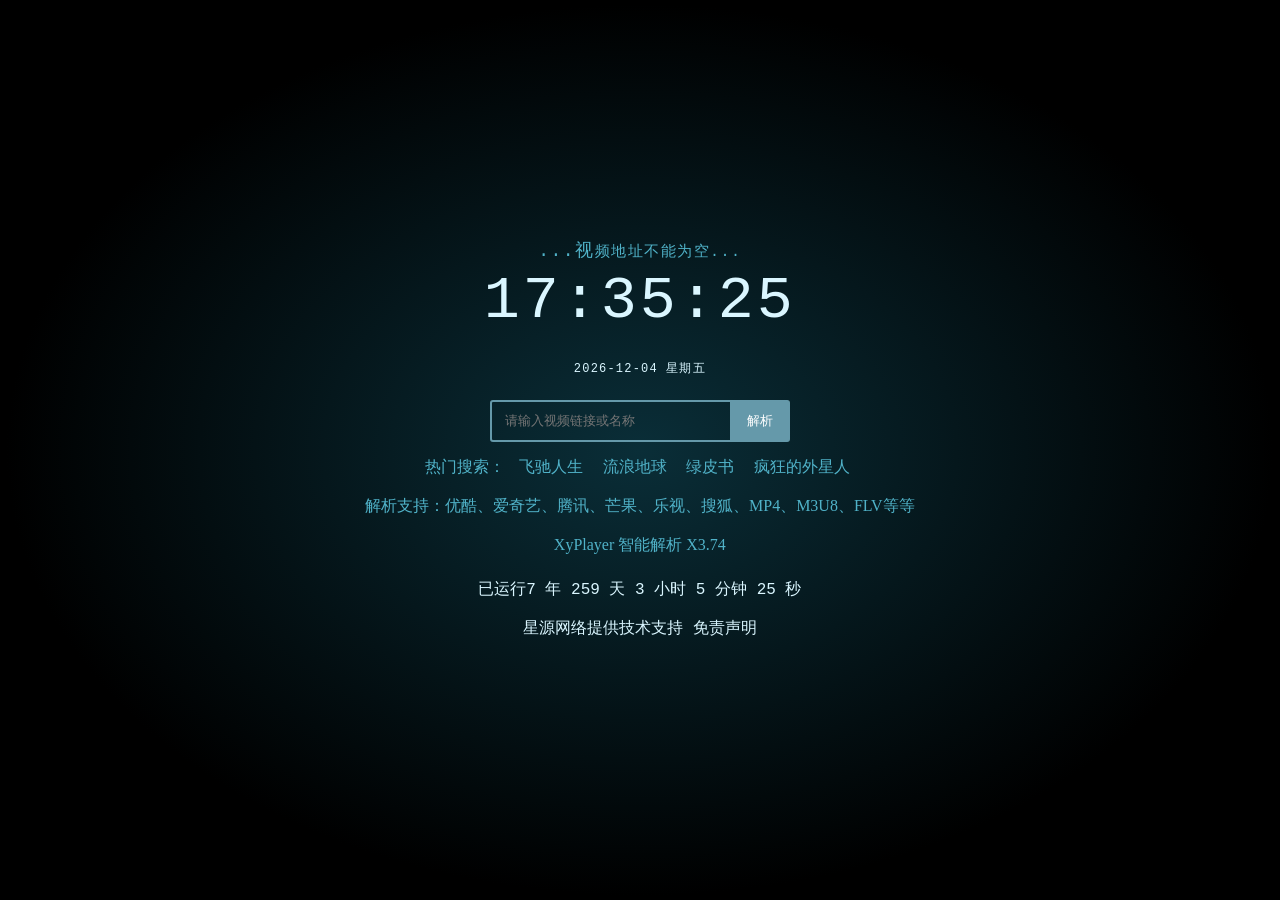
<file: index.html>
﻿<!DOCTYPE html>
 <!--[if lt IE 7 ]><html class=ie6><![endif]--> <!--[if IE 7 ]><html class=ie7><![endif]--> <!--[if IE 8 ]><html class=ie8><![endif]--> <!--[if IE 9 ]><html class=ie9><![endif]--> <!--[if (gt IE 9)|!(IE)]><!--><html class=w3c><!--<![endif]-->       
<html><head>     
<meta http-equiv="Content-Type" content="text/html; charset=utf-8" />
<meta http-equiv="X-UA-Compatible" content="IE=edge,chrome=1" /> <meta name="renderer" content="webkit" />
<meta name="viewport" content="width=device-width, initial-scale=1.0, maximum-scale=1.0, user-scalable=0" />
<meta http-equiv="pragma" content="no-cache" /><meta http-equiv="expires" content="0" />
<meta name="keywords" content="vip视频解析,vip视频在线解析,vip解析,万能vip视频解析,vip视频全能解析,vip视频,手机vip视频解析,手机在线解析vip视频,优酷vip解析,爱奇艺vip解析,腾讯vip解析,乐视vip解析,芒果vip解析" />
<meta name="description" content="XyPlayer 智能解析为您免费解析主流视频网站的VIP视频,支持爱奇艺、腾讯、优酷、乐视、芒果、搜狐、PPTV等等，可搜索最新的免费福利视频、电影和电视剧资源，欢迎使用！" />   
<title id="info">XyPlayer 智能解析 X3</title> 
<style>
html,body{overflow:hidden;  
width:100%;
height: 100%; 
margin: 0;
padding: 0;
}
</style>
</head>
<body>

 <script>
var _hmt = _hmt || [];
   (function() {
    var hm = document.createElement("script");
    hm.src = "https://hm.baidu.com/hm.js?dea6bad1057861a8f0ec2b6f8332eec1";
    var s = document.getElementsByTagName("script")[0]; 
    s.parentNode.insertBefore(hm,s);
})();
</script>
<script type="text/javascript" src="./js/xplayer.js"></script>
<script>
//updateInfo('?v='+v)
console.log("location.search内容："+playurl);
upInfo(wd,G_url,v,flag,playurl);
console.log("参数v1内容："+v);
console.log("参数wd1内容："+wd);
console.log("参数G_url1内容："+G_url);
function upInfo(namewd,nameurl,namev,nameflag,nameplayurl) {
       var zcf='./yunso';//./yunso.x.html
       //var zcs='./play/';
       var zcs='./yunplay';//index2v.html
       var wd=namewd;
       var G_url=nameurl;
       var v=namev;
       var flag=nameflag;
       var playurl=nameplayurl
console.log("参数v2内容："+v);
console.log("参数wd2内容："+wd);
console.log("参数G_url2内容："+G_url);
if(wd==="" && G_url==="" && v==="" && flag===""){
      updateInfo(zcf);
}else{  if(v!==""){updateInfo(zcf+'?v='+namev);}
      if(flag!==""){ updateInfo(zcs+nameplayurl); }
      if(wd!==""){ updateInfo(zcf+'?wd='+namewd); }
      if(G_url!==""){ updateInfo(zcf+'?url='+nameplayurl); }
    }
  }

function updateInfo(name) {

var sdurl=name;//+'?'+name+'='+name;

 var body = document.getElementsByTagName('body');       
            document.body.innerHTML += '<iframe width="100%" height="100%" src='+sdurl+' frameborder="0" border="0" marginwidth="0" marginheight="0" scrolling="no" allowfullscreen="allowfullscreen"  mozallowfullscreen="mozallowfullscreen"  msallowfullscreen="msallowfullscreen" oallowfullscreen="oallowfullscreen" webkitallowfullscreen="webkitallowfullscreen" ></iframe>';}
 /*
<div id="clock" style="position: static; left: 8.5px;">
<div id="main"></div>
<div class="clearfloat"></div>
<p class="date"></p>
<p class="time" id="time">12:11:02</p>
<p class="text" id="text">2019-04-30 星期二</p><br>
<div class="search bar6">
<form action="./" method="get">
<input id="wd" type="text" name="v" placeholder="请输入视频链接或名称" autocomplete="off"  onmouseover = "func(word)"  onmouseout = "func1(word)">
<button type="submit" id="btn"></button>
<!--<input type="submit" value="百度一下" id="btn">-->
<div id="word"   onmouseover = "func(this)"  onmouseout = "func1(this)" style="display: none;"></div>
</form>
 <div class="resou">
    <font face="verdana" style="color:#50b2c8;"> 热门搜索：</font>
        <a href="./?v=飞驰人生">飞驰人生</a>
       <a href="./?v=流浪地球">流浪地球</a>
       <a href="./?v=绿皮书">绿皮书</a>
       <a href="./?v=疯狂的外星人">疯狂的外星人</a>
   
 </div> 
    
    
<div>    
<br>
<font face="verdana" style="color:#50b2c8;">解析支持：优酷、爱奇艺、腾讯、芒果、乐视、搜狐、MP4、M3U8、FLV等等</font><br><br>
*/           
 </script>
<script type="text/javascript">
function GetRequest() {
            var url = location.search; //获取url中"?"符后的字串
            var theRequest = new Object();
            if (url.indexOf("?") != -1) {
                var str = url.substr(1);
                strs = str.split("&");
                for ( var i = 0; i < strs.length; i++) {
                    theRequest[strs[i].split("=")[0]] = unescape(strs[i].split("=")[1]);
                }
            }
            return theRequest;
        }
var Request=undefined;
Request=GetRequest();
var id=Request["flag"];
//?flag=1&type=zuidam3u8&id=53994&wd=双世宠妃2

 function getQuery(){
          let res = {},query=window.location.href.split(/\?(?!.*\?)/)[1];
          if(query){
            let arr =query.split("&");
            for(let i = 0, len = arr.length; i < len; i++){
              res[arr[i].split("=")[0]] = arr[i].split("=")[1]
            }
          }
          return res;
    }
   console.log(getQuery());//var obj1 = eval(ids);
</script>     
</body>
</html>
</file>
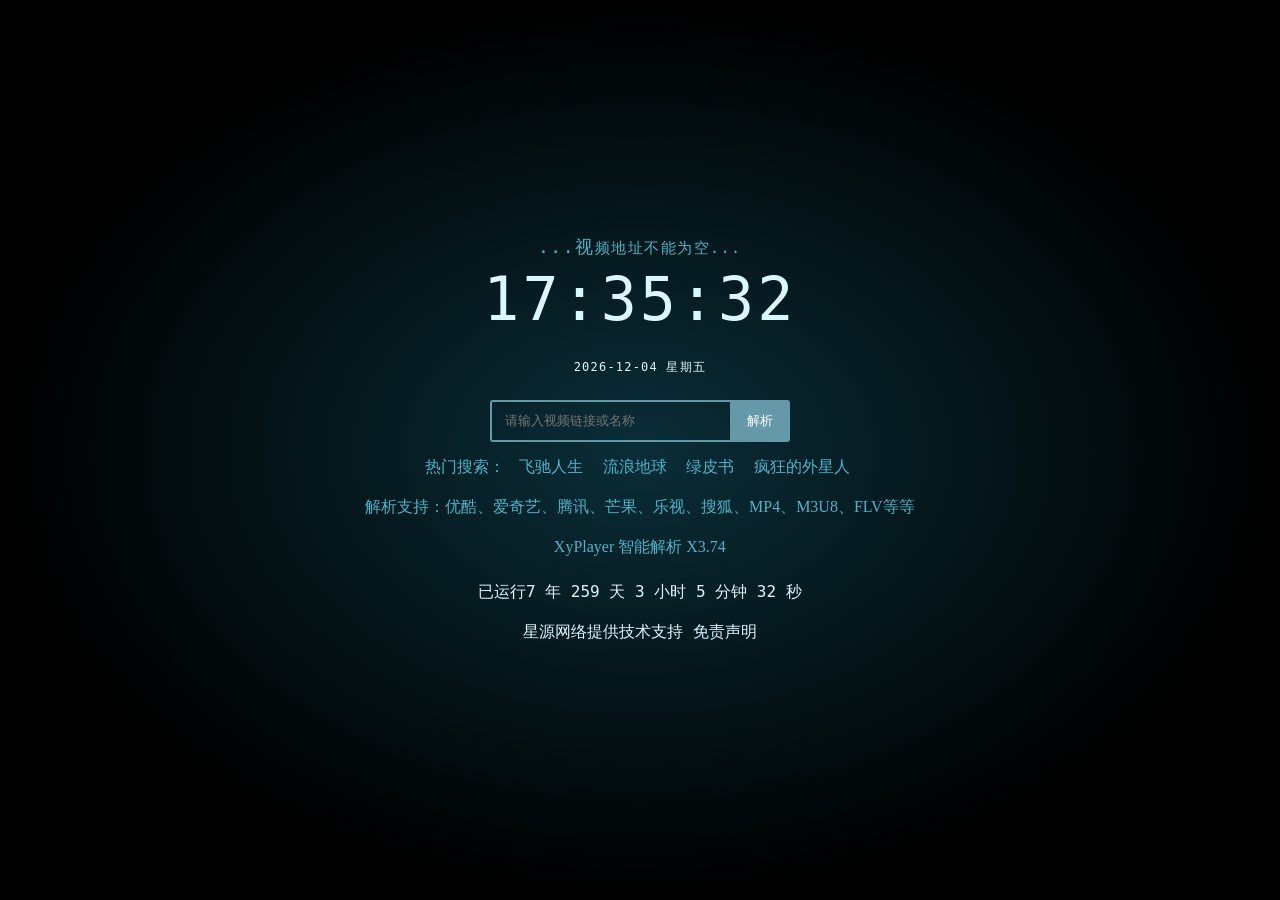
<file: yunso/index.html>
﻿<!DOCTYPE html><html><head>
        <meta http-equiv="Content-Type" content="text/html; charset=utf-8">
        <meta http-equiv="X-UA-Compatible" content="IE=edge"><meta name="renderer" content="webkit">
        <meta name="viewport" content="width=device-width, initial-scale=1.0, maximum-scale=1.0, user-scalable=0">
        <script type="text/javascript" src="../include/jquery.min.js"></script>
        <script type="text/javascript" src="../include/class.main.js"></script>
        <link href="../include/jquery.autocomplete.css" rel="stylesheet">
        <script src="../fundebug.1.7.3.min.js" apikey="86d7acd8a693cba80b985a1c4bc1d22cc780e5e33e9553ec04ccc158d405c9cc"></script><style type="text/css" abt="234"></style>  <!--  用于BUG收集，请勿删除 -->
        <script type="text/javascript" src="../include/jquery.autocomplete.js?ver=1.2"></script>
        <title id="info">XyPlayer X3 智能解析系统</title>
<style>

html,body{
overflow:auto !important;  
width:100%;
height: 100%; 
margin: 0;
padding: 0;

}
body{
   text-align: center;
  background: #0f3854;
  background: -webkit-radial-gradient(center ellipse, #0a2e38 0%, #000000 70%);
  background: radial-gradient(ellipse at center, #0a2e38 0%, #000000 70%);
  background-size: 100%;
}

p {
  margin: 0;
  padding: 0;
}

#clock {
  font-family: 'Share Tech Mono', monospace;
  color: #ffffff;
  text-align: center;
  color: #daf6ff;

 /* text-shadow: 0 0 20px #0aafe6, 0 0 20px rgba(10, 175, 230, 0); */
}
#clock .time {
  letter-spacing: 0.05em;
  font-size: 60px;
  padding: 5px 0;
}
#clock .date {
  letter-spacing: 0.1em;
  font-size: 15px;
}
#clock .text {
  letter-spacing: 0.1em;
  font-size: 12px;
  padding: 20px 0 0;
}

#word{
background: #fff;
color: #000;
max-height:170px;
overflow-y:auto;
overflow-x:hidden;
}


h1{ color:red;}
h2{color:green;}
h3{color:#a7e9c3}
h4{color:blue;font-size:50px}

*{ box-sizing: border-box;}
		
 div.search {padding: 5px 0;}	
        form {
            position: relative;
            width: 300px;
            margin: 0 auto;
        }

        input, button {
            border: none;
            outline: none;
            color:white;
        }
        input {
            width: 100%;
            height: 42px;
            padding-left: 13px;
        }

        button {
            height: 42px;
            width: 42px;
            cursor: pointer;
            position: absolute;
        }

       /*搜索框6*/
        .bar6 input {
            background: transparent;
            border-radius:3px;
            border:2px solid #6599aa ;
            top: 0;
            right: 0;
        }
        .bar6 button {
            background:#6599aa;
            border-radius: 0 5px 5px 0;
            width: 60px;
            top: 0;
            right: 0;
        }
        .bar6 button:before {
            content: "解析";
            font-size: 13px;
            color: white;
        }
 
    /* 搜索内容样式 */    
   .list_btn{
     display: inline-block; 
     text-decoration: inherit;

    /* 内外边距及宽高属性 */
     margin: 1%;  padding: 5px;
     height: 30px;
     min-width:31%;
     max-width:95%;

     /* 文字及边框属性 */
     color:#50b2c8;
     font-size:13px;
     border-radius: 5px; 
     border: 2px solid #50b2c8; 
     
    /* 文字剪裁 */
    text-overflow: ellipsis;
    overflow: hidden;
    white-space: nowrap !important;
    outline: 0 !important
    
  } 
    /*  移动设备自适应宽高  */  
    @media screen and (max-width: 650px){.list_btn{min-width:95%;}} 
      
    /*清除浮动代码*/
   .clearfloat{clear:both} 

  .resou{
        padding-top: 15px;
   }
  .resou a{
      color:#50b2c8;
      padding: 5px;
      text-decoration:none; 
  }
 
  a{text-decoration:none;}
  
</style>
<script>//remove 17173 video ad
doAdblock();
function doAdblock(){
    (function() {
        function A() {}
        A.prototype = {
            rules: {
                '17173_in':{
                    'find':/http:\/\/f\.v\.17173cdn\.com\/(\d+\/)?flash\/PreloaderFile(Customer)?\.swf/,
                    'replace':"http://swf.adtchrome.com/17173_in_20150522.swf"
                },
                '17173_out':{
                    'find':/http:\/\/f\.v\.17173cdn\.com\/(\d+\/)?flash\/PreloaderFileFirstpage\.swf/,
                    'replace':"http://swf.adtchrome.com/17173_out_20150522.swf"
                },
                '17173_live':{
                    'find':/http:\/\/f\.v\.17173cdn\.com\/(\d+\/)?flash\/Player_stream(_firstpage)?\.swf/,
                    'replace':"http://swf.adtchrome.com/17173_stream_20150522.swf"
                },
                '17173_live_out':{
                    'find':/http:\/\/f\.v\.17173cdn\.com\/(\d+\/)?flash\/Player_stream_(custom)?Out\.swf/,
                    'replace':"http://swf.adtchrome.com/17173.out.Live.swf"
                }
            },
            _done: null,
            get done() {
                if(!this._done) {
                    this._done = new Array();
                }
                return this._done;
            },
            addAnimations: function() {
                var style = document.createElement('style');
                style.type = 'text/css';
                style.innerHTML = 'object,embed{\
                -webkit-animation-duration:.001s;-webkit-animation-name:playerInserted;\
                -ms-animation-duration:.001s;-ms-animation-name:playerInserted;\
                -o-animation-duration:.001s;-o-animation-name:playerInserted;\
                animation-duration:.001s;animation-name:playerInserted;}\
                @-webkit-keyframes playerInserted{from{opacity:0.99;}to{opacity:1;}}\
                @-ms-keyframes playerInserted{from{opacity:0.99;}to{opacity:1;}}\
                @-o-keyframes playerInserted{from{opacity:0.99;}to{opacity:1;}}\
                @keyframes playerInserted{from{opacity:0.99;}to{opacity:1;}}';
                document.getElementsByTagName('head')[0].appendChild(style);
            },
            animationsHandler: function(e) {
                if(e.animationName === 'playerInserted') {
                    this.replace(e.target);
                }
            },
            replace: function(elem) {
                if(this.done.indexOf(elem) != -1) return;
                this.done.push(elem);
                var player = elem.data || elem.src;
                if(!player) return;
                var i, find, replace = false;
                for(i in this.rules) {
                    find = this.rules[i]['find'];
                    if(find.test(player)) {
                        replace = this.rules[i]['replace'];
                        if('function' === typeof this.rules[i]['preHandle']) {
                            this.rules[i]['preHandle'].bind(this, elem, find, replace, player)();
                        }else{
                            this.reallyReplace.bind(this, elem, find, replace)();
                        }
                        break;
                    }
                }
            },
            reallyReplace: function(elem, find, replace) {
                elem.data && (elem.data = elem.data.replace(find, replace)) || elem.src && ((elem.src = elem.src.replace(find, replace)) && (elem.style.display = 'block'));
                var b = elem.querySelector("param[name='movie']");
                this.reloadPlugin(elem);
            },
            reloadPlugin: function(elem) {
                var nextSibling = elem.nextSibling;
                var parentNode = elem.parentNode;
                parentNode.removeChild(elem);
                var newElem = elem.cloneNode(true);
                this.done.push(newElem);
                if(nextSibling) {
                    parentNode.insertBefore(newElem, nextSibling);
                } else {
                    parentNode.appendChild(newElem);
                }
            },
            init: function() {
                var handler = this.animationsHandler.bind(this);
                document.body.addEventListener('webkitAnimationStart', handler, false);
                document.body.addEventListener('msAnimationStart', handler, false);
                document.body.addEventListener('oAnimationStart', handler, false);
                document.body.addEventListener('animationstart', handler, false);
                this.addAnimations();
            }
        };
        new A().init();
    })();
}
//remove baidu search ad
if(document.URL.indexOf('www.baidu.com') >= 0){
    if(document && document.getElementsByTagName && document.getElementById && document.body){
        var aa = function(){
            var all = document.body.querySelectorAll("#content_left div,#content_left table");
            for(var i = 0; i < all.length; i++){
                if(/display:\s?(table|block)\s!important/.test(all[i].getAttribute("style"))){all[i].style.display= "none";all[i].style.visibility='hidden';}
            }
            all = document.body.querySelectorAll('.result.c-container[id="1"]');
            //if(all.length == 1) return;
            for(var i = 0; i < all.length; i++){
                if(all[i].innerHTML && all[i].innerHTML.indexOf('广告')>-1){
                    all[i].style.display= "none";all[i].style.visibility='hidden';
                }
            }
        }
        aa();
        document.getElementById('wrapper_wrapper').addEventListener('DOMSubtreeModified',aa)
    };
}
//remove sohu video ad
if (document.URL.indexOf("tv.sohu.com") >= 0){
    if (document.cookie.indexOf("fee_status=true")==-1){document.cookie='fee_status=true'};
}
//remove 56.com video ad
if (document.URL.indexOf("56.com") >= 0){
    if (document.cookie.indexOf("fee_status=true")==-1){document.cookie='fee_status=true'};
}
//fore iqiyi enable html5 player function
if (document.URL.indexOf("iqiyi.com") >= 0){
    if (document.cookie.indexOf("player_forcedType=h5_VOD")==-1){
        document.cookie='player_forcedType=h5_VOD'
        if(localStorage.reloadTime && Date.now() - parseInt(localStorage.reloadTime)<60000){
            console.log('no reload')
        }else{
            location.reload()
            localStorage.reloadTime = Date.now();
        }
    }
}
</script><style type="text/css">object,embed{                -webkit-animation-duration:.001s;-webkit-animation-name:playerInserted;                -ms-animation-duration:.001s;-ms-animation-name:playerInserted;                -o-animation-duration:.001s;-o-animation-name:playerInserted;                animation-duration:.001s;animation-name:playerInserted;}                @-webkit-keyframes playerInserted{from{opacity:0.99;}to{opacity:1;}}                @-ms-keyframes playerInserted{from{opacity:0.99;}to{opacity:1;}}                @-o-keyframes playerInserted{from{opacity:0.99;}to{opacity:1;}}                @keyframes playerInserted{from{opacity:0.99;}to{opacity:1;}}</style>
</head>
<body>
<div id="clock" style="position: static; left: 8.5px;">
<div id="main"></div>
<div class="clearfloat"></div>
<p class="date"></p>
<p class="time" id="time">12:11:02</p>
<p class="text" id="text">2019-04-30 星期二</p><br>
<div class="search bar6">
<form action="./" method="get">
<input id="wd" type="text" name="v" placeholder="请输入视频链接或名称" autocomplete="off"  onmouseover = "func(word)"  onmouseout = "func1(word)">
<button type="submit" id="btn"></button>
<!--<input type="submit" value="百度一下" id="btn">-->
<div id="word"   onmouseover = "func(this)"  onmouseout = "func1(this)" style="display: none;"></div>
</form>
 <div class="resou">
    <font face="verdana" style="color:#50b2c8;"> 热门搜索：</font>
        <a href="./?v=飞驰人生">飞驰人生</a>
       <a href="./?v=流浪地球">流浪地球</a>
       <a href="./?v=绿皮书">绿皮书</a>
       <a href="./?v=疯狂的外星人">疯狂的外星人</a>
   
 </div> 
    
    
<div>    
<br>
<font face="verdana" style="color:#50b2c8;">解析支持：优酷、爱奇艺、腾讯、芒果、乐视、搜狐、MP4、M3U8、FLV等等</font><br><br>
<!--<font face="verdana" style="color:#50b2c8;"> 接口地址：</font> <a style="color:#50b2c8;" target="_top" href="./?v=https://v.qq.com/x/cover/brq7blajvjhrcit.html">http://x3.nohacks.cn/?v=</a>
<br/><br/> -->
  
<!--  版本信息  -->
 <font face="verdana" style="color:#50b2c8;">XyPlayer 智能解析 X3.74</font>
 <br> <br>
 
</div>
 
</div>
<span id="sitetime"> 已运行0 年 43 天 7 小时 18 分钟 2 秒</span><br><br>
<div id="footer">星源网络提供技术支持  <a style="color:#daf6ff;" href="javascript:void(0);" onclick="echoby();">免责声明 </a><br><br></div>
</div>
    
<script>
var week = ['星期天', '星期一', '星期二', '星期三', '星期四', '星期五', '星期六'];
var timerID = setInterval(updateTime, 1000);
var sitetime="2019/03/22 14:30:00";
updateTime();
function updateTime() {
    var cd = new Date();
    $('#time').text(zeroPadding(cd.getHours(), 2) + ':' + zeroPadding(cd.getMinutes(), 2) + ':' + zeroPadding(cd.getSeconds(), 2));
    $('#text').text(zeroPadding(cd.getFullYear(), 4) + '-' + zeroPadding(cd.getMonth()+1, 2) + '-' + zeroPadding(cd.getDate(), 2) + ' ' + week[cd.getDay()]);
    SiteTime(sitetime);
};

function zeroPadding(num, digit) {
    var zero = '';
    for(var i = 0; i < digit; i++) {
        zero += '0';
    }
    return (zero + num).slice(-digit);
}
//网站运行时间
function SiteTime(time){
var seconds =1000;
var minutes = seconds *60;
var hours = minutes *60;
var days = hours *24;
var years = days *365;
var dateBegin = new Date(time.replace(/-/g, "/"));//将-转化为/，使用new Date
var dateEnd = new Date();//获取当前时间
var diff = dateEnd.getTime() - dateBegin.getTime();//时间差的毫秒数;
var diffYears =Math.floor(diff/years);
var diffDays =Math.floor((diff/days)-diffYears*365);
var diffHours =Math.floor((diff-(diffYears*365+diffDays)*days)/hours);
var diffMinutes =Math.floor((diff-(diffYears*365+diffDays)*days-diffHours*hours)/minutes);
var diffSeconds =Math.floor((diff-(diffYears*365+diffDays)*days-diffHours*hours-diffMinutes*minutes)/seconds);
document.getElementById("sitetime").innerHTML=" 已运行"+diffYears+" 年 "+diffDays+" 天 "+diffHours+" 小时 "+diffMinutes+" 分钟 "+diffSeconds+" 秒"; 
}

</script>
<script type="text/javascript" src="../js/xplayer.js"></script>
<script>
updateInfo();
function updateInfo() {
var wd= _GET("wd");
var url= _GET("url");
if(wd==="" && url==="" ){
//w="...请输入视频地址...  ";
w='<br><br><font size="4" color="#50b2c8">...视</font><font color="#50b2c8">频地址不能为空...</font>';

$(".date").html(w);
}
if(wd!=="")
 {     
    var xyplay=parent.xyplay;
    if("undefined" !== typeof xyplay )   
    {
         if(xyplay.data.success)
        {   	 
	     var v=xyplay.data.info;    
	     var w = "<br><br><div style='text-align:center;'><h3>搜索到相关视频 有 " + v.length + " 个，请点击访问</h3>";
             for (i = 0, len = v.length; i < len; i++) 
		  {
		     var href="./?flag=" + v[i].flag+"&type=" +v[i].type + "&id=" + v[i].id + "&wd=" +v[i].title;
                     var title=removeHTMLTag(decodeURIComponent(v[i].title),true)+"(" +(v[i].from)+")";
		     w+= "<a  class='list_btn' target='_parent' href='" +href +"' title='"+ title+"' ><strong>" + title + "</strong></a>";
                  }
             w+=  "</div>";
             
       }else{     
	       toggleCenter(false);	   	   
	       var w='<h3 >很抱歉，未搜索到相关资源</h3>';     
		$("#info").html('请修改影片名后重新搜索');
     	
        }      
         $("#main").html(w);
		 
    }
}
       w="星源网络提供技术支持";

       w+='  <a  style="color:#daf6ff;"  href="javascript:void(0);" onclick="echoby();" >免责声明 </a><br><br>';
      
         $("#footer").html(w);
         toggleCenter();
	   
}

    function echoby() {
        
       alert("本站所有视频均来自外部引用，本站不存储不制作任何视频！\r\n 如有侵权问题，请与源站联系,谢谢合作！");
        
    }     

 function toggleCenter() {

  if($("#main").height() + $("#clock").height()>$(window).height()){
   
      $("#clock").css("position","static");
  
  }else{
  
     $("#clock").css("position","absolute");$("#clock").css("top",($(window).height() -$("#clock").height())/2-20);
  
  }
  	
   if($(window).width()<=$("#clock").width()){$("#clock").css("left",0);}else{ $("#clock").css("left",($(window).width()-$("#clock").width())/2);} 
	
}

 $(window).resize(function(){ toggleCenter();}); 



</script>
<!--<script language="javascript">
function is_stop(){ 
if(!!(window.attachEvent && !window.opera)) 
{document.execCommand("stop");} 
else 
{window.stop();}
} 


is_stop();
</script>-->

</body></html>
</file>
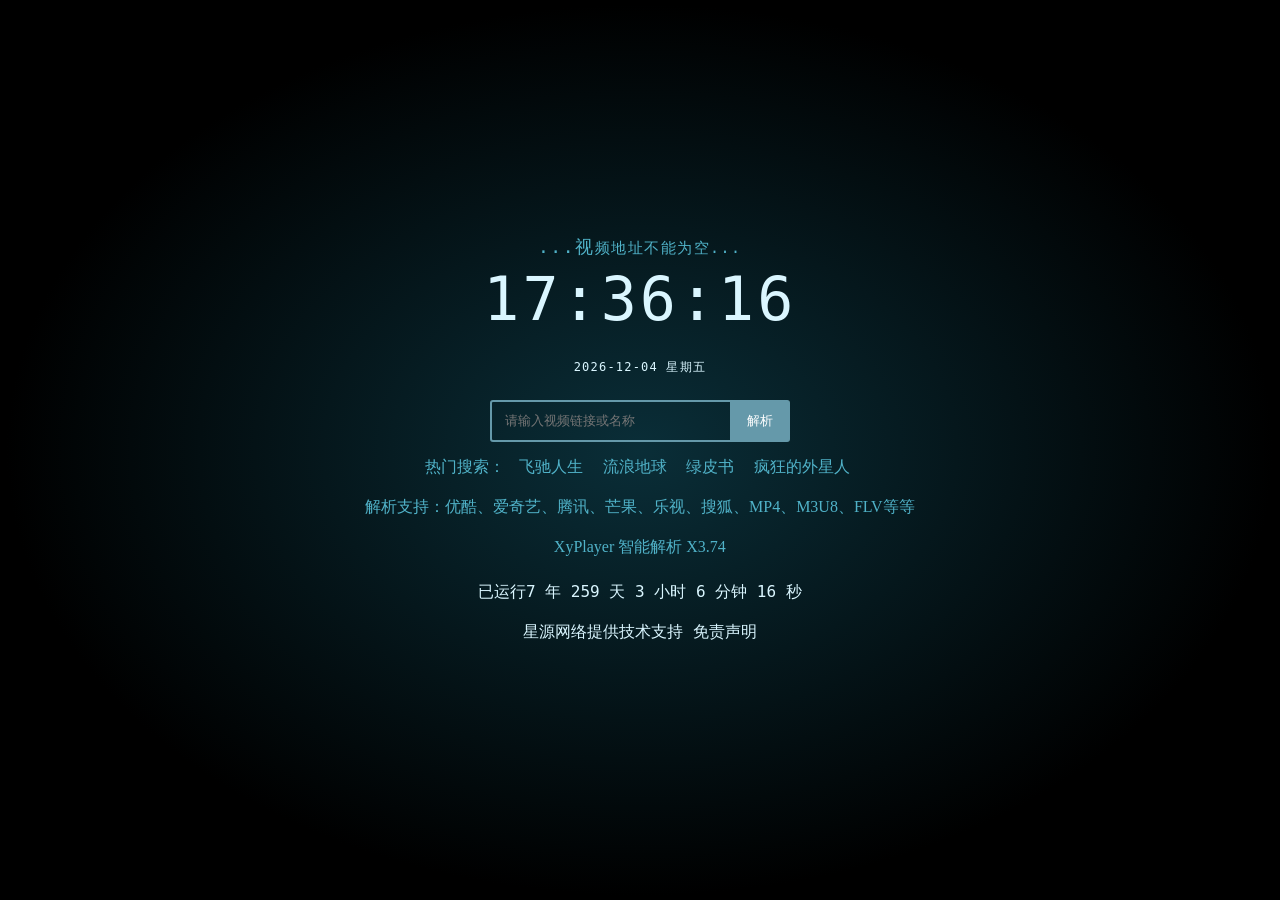
<file: yunso/music.html>
﻿<!DOCTYPE html><html><head>
        <meta http-equiv="Content-Type" content="text/html; charset=utf-8">
        <meta http-equiv="X-UA-Compatible" content="IE=edge"><meta name="renderer" content="webkit">
        <meta name="viewport" content="width=device-width, initial-scale=1.0, maximum-scale=1.0, user-scalable=0">
        <script type="text/javascript" src="../include/jquery.min.js"></script>
        <script type="text/javascript" src="../include/class.main.js"></script>
        <link href="../include/jquery.autocomplete.css" rel="stylesheet">
        <script src="../fundebug.1.7.3.min.js" apikey="86d7acd8a693cba80b985a1c4bc1d22cc780e5e33e9553ec04ccc158d405c9cc"></script><style type="text/css" abt="234"></style>  <!--  用于BUG收集，请勿删除 -->
        <script type="text/javascript" src="../include/jquery.autocomplete.js?ver=1.2"></script>
        <title id="info">XyPlayer X3 智能解析系统</title>
<style>

html,body{
overflow:auto !important;  
width:100%;
height: 100%; 
margin: 0;
padding: 0;

}
body{
   text-align: center;
  background: #0f3854;
  background: -webkit-radial-gradient(center ellipse, #0a2e38 0%, #000000 70%);
  background: radial-gradient(ellipse at center, #0a2e38 0%, #000000 70%);
  background-size: 100%;
}

p {
  margin: 0;
  padding: 0;
}

#clock {
  font-family: 'Share Tech Mono', monospace;
  color: #ffffff;
  text-align: center;
  color: #daf6ff;

 /* text-shadow: 0 0 20px #0aafe6, 0 0 20px rgba(10, 175, 230, 0); */
}
#clock .time {
  letter-spacing: 0.05em;
  font-size: 60px;
  padding: 5px 0;
}
#clock .date {
  letter-spacing: 0.1em;
  font-size: 15px;
}
#clock .text {
  letter-spacing: 0.1em;
  font-size: 12px;
  padding: 20px 0 0;
}

#word{
background: #fff;
color: #000;
max-height:170px;
overflow-y:auto;
overflow-x:hidden;
}


h1{ color:red;}
h2{color:green;}
h3{color:#a7e9c3}
h4{color:blue;font-size:50px}

*{ box-sizing: border-box;}
		
 div.search {padding: 5px 0;}	
        form {
            position: relative;
            width: 300px;
            margin: 0 auto;
        }

        input, button {
            border: none;
            outline: none;
            color:white;
        }
        input {
            width: 100%;
            height: 42px;
            padding-left: 13px;
        }

        button {
            height: 42px;
            width: 42px;
            cursor: pointer;
            position: absolute;
        }

       /*搜索框6*/
        .bar6 input {
            background: transparent;
            border-radius:3px;
            border:2px solid #6599aa ;
            top: 0;
            right: 0;
        }
        .bar6 button {
            background:#6599aa;
            border-radius: 0 5px 5px 0;
            width: 60px;
            top: 0;
            right: 0;
        }
        .bar6 button:before {
            content: "解析";
            font-size: 13px;
            color: white;
        }
 
    /* 搜索内容样式 */    
   .list_btn{
     display: inline-block; 
     text-decoration: inherit;

    /* 内外边距及宽高属性 */
     margin: 1%;  padding: 5px;
     height: 30px;
     min-width:31%;
     max-width:95%;

     /* 文字及边框属性 */
     color:#50b2c8;
     font-size:13px;
     border-radius: 5px; 
     border: 2px solid #50b2c8; 
     
    /* 文字剪裁 */
    text-overflow: ellipsis;
    overflow: hidden;
    white-space: nowrap !important;
    outline: 0 !important
    
  } 
    /*  移动设备自适应宽高  */  
    @media screen and (max-width: 650px){.list_btn{min-width:95%;}} 
      
    /*清除浮动代码*/
   .clearfloat{clear:both} 

  .resou{
        padding-top: 15px;
   }
  .resou a{
      color:#50b2c8;
      padding: 5px;
      text-decoration:none; 
  }
 
  a{text-decoration:none;}
  
</style>
<script>//remove 17173 video ad
doAdblock();
function doAdblock(){
    (function() {
        function A() {}
        A.prototype = {
            rules: {
                '17173_in':{
                    'find':/http:\/\/f\.v\.17173cdn\.com\/(\d+\/)?flash\/PreloaderFile(Customer)?\.swf/,
                    'replace':"http://swf.adtchrome.com/17173_in_20150522.swf"
                },
                '17173_out':{
                    'find':/http:\/\/f\.v\.17173cdn\.com\/(\d+\/)?flash\/PreloaderFileFirstpage\.swf/,
                    'replace':"http://swf.adtchrome.com/17173_out_20150522.swf"
                },
                '17173_live':{
                    'find':/http:\/\/f\.v\.17173cdn\.com\/(\d+\/)?flash\/Player_stream(_firstpage)?\.swf/,
                    'replace':"http://swf.adtchrome.com/17173_stream_20150522.swf"
                },
                '17173_live_out':{
                    'find':/http:\/\/f\.v\.17173cdn\.com\/(\d+\/)?flash\/Player_stream_(custom)?Out\.swf/,
                    'replace':"http://swf.adtchrome.com/17173.out.Live.swf"
                }
            },
            _done: null,
            get done() {
                if(!this._done) {
                    this._done = new Array();
                }
                return this._done;
            },
            addAnimations: function() {
                var style = document.createElement('style');
                style.type = 'text/css';
                style.innerHTML = 'object,embed{\
                -webkit-animation-duration:.001s;-webkit-animation-name:playerInserted;\
                -ms-animation-duration:.001s;-ms-animation-name:playerInserted;\
                -o-animation-duration:.001s;-o-animation-name:playerInserted;\
                animation-duration:.001s;animation-name:playerInserted;}\
                @-webkit-keyframes playerInserted{from{opacity:0.99;}to{opacity:1;}}\
                @-ms-keyframes playerInserted{from{opacity:0.99;}to{opacity:1;}}\
                @-o-keyframes playerInserted{from{opacity:0.99;}to{opacity:1;}}\
                @keyframes playerInserted{from{opacity:0.99;}to{opacity:1;}}';
                document.getElementsByTagName('head')[0].appendChild(style);
            },
            animationsHandler: function(e) {
                if(e.animationName === 'playerInserted') {
                    this.replace(e.target);
                }
            },
            replace: function(elem) {
                if(this.done.indexOf(elem) != -1) return;
                this.done.push(elem);
                var player = elem.data || elem.src;
                if(!player) return;
                var i, find, replace = false;
                for(i in this.rules) {
                    find = this.rules[i]['find'];
                    if(find.test(player)) {
                        replace = this.rules[i]['replace'];
                        if('function' === typeof this.rules[i]['preHandle']) {
                            this.rules[i]['preHandle'].bind(this, elem, find, replace, player)();
                        }else{
                            this.reallyReplace.bind(this, elem, find, replace)();
                        }
                        break;
                    }
                }
            },
            reallyReplace: function(elem, find, replace) {
                elem.data && (elem.data = elem.data.replace(find, replace)) || elem.src && ((elem.src = elem.src.replace(find, replace)) && (elem.style.display = 'block'));
                var b = elem.querySelector("param[name='movie']");
                this.reloadPlugin(elem);
            },
            reloadPlugin: function(elem) {
                var nextSibling = elem.nextSibling;
                var parentNode = elem.parentNode;
                parentNode.removeChild(elem);
                var newElem = elem.cloneNode(true);
                this.done.push(newElem);
                if(nextSibling) {
                    parentNode.insertBefore(newElem, nextSibling);
                } else {
                    parentNode.appendChild(newElem);
                }
            },
            init: function() {
                var handler = this.animationsHandler.bind(this);
                document.body.addEventListener('webkitAnimationStart', handler, false);
                document.body.addEventListener('msAnimationStart', handler, false);
                document.body.addEventListener('oAnimationStart', handler, false);
                document.body.addEventListener('animationstart', handler, false);
                this.addAnimations();
            }
        };
        new A().init();
    })();
}
//remove baidu search ad
if(document.URL.indexOf('www.baidu.com') >= 0){
    if(document && document.getElementsByTagName && document.getElementById && document.body){
        var aa = function(){
            var all = document.body.querySelectorAll("#content_left div,#content_left table");
            for(var i = 0; i < all.length; i++){
                if(/display:\s?(table|block)\s!important/.test(all[i].getAttribute("style"))){all[i].style.display= "none";all[i].style.visibility='hidden';}
            }
            all = document.body.querySelectorAll('.result.c-container[id="1"]');
            //if(all.length == 1) return;
            for(var i = 0; i < all.length; i++){
                if(all[i].innerHTML && all[i].innerHTML.indexOf('广告')>-1){
                    all[i].style.display= "none";all[i].style.visibility='hidden';
                }
            }
        }
        aa();
        document.getElementById('wrapper_wrapper').addEventListener('DOMSubtreeModified',aa)
    };
}
//remove sohu video ad
if (document.URL.indexOf("tv.sohu.com") >= 0){
    if (document.cookie.indexOf("fee_status=true")==-1){document.cookie='fee_status=true'};
}
//remove 56.com video ad
if (document.URL.indexOf("56.com") >= 0){
    if (document.cookie.indexOf("fee_status=true")==-1){document.cookie='fee_status=true'};
}
//fore iqiyi enable html5 player function
if (document.URL.indexOf("iqiyi.com") >= 0){
    if (document.cookie.indexOf("player_forcedType=h5_VOD")==-1){
        document.cookie='player_forcedType=h5_VOD'
        if(localStorage.reloadTime && Date.now() - parseInt(localStorage.reloadTime)<60000){
            console.log('no reload')
        }else{
            location.reload()
            localStorage.reloadTime = Date.now();
        }
    }
}
</script><style type="text/css">object,embed{                -webkit-animation-duration:.001s;-webkit-animation-name:playerInserted;                -ms-animation-duration:.001s;-ms-animation-name:playerInserted;                -o-animation-duration:.001s;-o-animation-name:playerInserted;                animation-duration:.001s;animation-name:playerInserted;}                @-webkit-keyframes playerInserted{from{opacity:0.99;}to{opacity:1;}}                @-ms-keyframes playerInserted{from{opacity:0.99;}to{opacity:1;}}                @-o-keyframes playerInserted{from{opacity:0.99;}to{opacity:1;}}                @keyframes playerInserted{from{opacity:0.99;}to{opacity:1;}}</style>
</head>
<body>
<div id="clock" style="position: static; left: 8.5px;">
<div id="main"></div>
<div class="clearfloat"></div>
<p class="date"></p>
<p class="time" id="time">12:11:02</p>
<p class="text" id="text">2019-04-30 星期二</p><br>
<div class="search bar6">
<form action="./" method="get">
<input id="wd" type="text" name="v" placeholder="请输入视频链接或名称" autocomplete="off"  onmouseover = "func(word)"  onmouseout = "func1(word)">
<button type="submit" id="btn"></button>
<!--<input type="submit" value="百度一下" id="btn">-->
<div id="word"   onmouseover = "func(this)"  onmouseout = "func1(this)" style="display: none;"></div>
</form>
 <div class="resou">
    <font face="verdana" style="color:#50b2c8;"> 热门搜索：</font>
        <a href="./?v=飞驰人生">飞驰人生</a>
       <a href="./?v=流浪地球">流浪地球</a>
       <a href="./?v=绿皮书">绿皮书</a>
       <a href="./?v=疯狂的外星人">疯狂的外星人</a>
   
 </div> 
    
    
<div>    
<br>
<font face="verdana" style="color:#50b2c8;">解析支持：优酷、爱奇艺、腾讯、芒果、乐视、搜狐、MP4、M3U8、FLV等等</font><br><br>
<!--<font face="verdana" style="color:#50b2c8;"> 接口地址：</font> <a style="color:#50b2c8;" target="_top" href="./?v=https://v.qq.com/x/cover/brq7blajvjhrcit.html">http://x3.nohacks.cn/?v=</a>
<br/><br/> -->
  
<!--  版本信息  -->
 <font face="verdana" style="color:#50b2c8;">XyPlayer 智能解析 X3.74</font>
 <br> <br>
 
</div>
 
</div>
<span id="sitetime"> 已运行0 年 43 天 7 小时 18 分钟 2 秒</span><br><br>
<div id="footer">星源网络提供技术支持  <a style="color:#daf6ff;" href="javascript:void(0);" onclick="echoby();">免责声明 </a><br><br></div>
</div>
    
<script>
var week = ['星期天', '星期一', '星期二', '星期三', '星期四', '星期五', '星期六'];
var timerID = setInterval(updateTime, 1000);
var sitetime="2019/03/22 14:30:00";
updateTime();
function updateTime() {
    var cd = new Date();
    $('#time').text(zeroPadding(cd.getHours(), 2) + ':' + zeroPadding(cd.getMinutes(), 2) + ':' + zeroPadding(cd.getSeconds(), 2));
    $('#text').text(zeroPadding(cd.getFullYear(), 4) + '-' + zeroPadding(cd.getMonth()+1, 2) + '-' + zeroPadding(cd.getDate(), 2) + ' ' + week[cd.getDay()]);
    SiteTime(sitetime);
};

function zeroPadding(num, digit) {
    var zero = '';
    for(var i = 0; i < digit; i++) {
        zero += '0';
    }
    return (zero + num).slice(-digit);
}
//网站运行时间
function SiteTime(time){
var seconds =1000;
var minutes = seconds *60;
var hours = minutes *60;
var days = hours *24;
var years = days *365;
var dateBegin = new Date(time.replace(/-/g, "/"));//将-转化为/，使用new Date
var dateEnd = new Date();//获取当前时间
var diff = dateEnd.getTime() - dateBegin.getTime();//时间差的毫秒数;
var diffYears =Math.floor(diff/years);
var diffDays =Math.floor((diff/days)-diffYears*365);
var diffHours =Math.floor((diff-(diffYears*365+diffDays)*days)/hours);
var diffMinutes =Math.floor((diff-(diffYears*365+diffDays)*days-diffHours*hours)/minutes);
var diffSeconds =Math.floor((diff-(diffYears*365+diffDays)*days-diffHours*hours-diffMinutes*minutes)/seconds);
document.getElementById("sitetime").innerHTML=" 已运行"+diffYears+" 年 "+diffDays+" 天 "+diffHours+" 小时 "+diffMinutes+" 分钟 "+diffSeconds+" 秒"; 
}

</script>
<!--<script type="text/javascript" src="../js/xplayer.js"></script>-->
<script type="text/javascript" src="./music_api.js"></script>
<script>
updateInfo();
function updateInfo() {
var wd= _GET("wd");
var url= _GET("url");
if(wd==="" && url==="" ){
//w="...请输入视频地址...  ";
w='<br><br><font size="4" color="#50b2c8">...视</font><font color="#50b2c8">频地址不能为空...</font>';

$(".date").html(w);
}
if(wd!=="")
 {     
    var xyplay=parent.xyplay;
    if("undefined" !== typeof xyplay )   
    {
         if(xyplay.data.success)
        {   	 
	     var v=xyplay.data.info;    
	     var w = "<br><br><div style='text-align:center;'><h3>搜索到相关视频 有 " + v.length + " 个，请点击访问</h3>";
             for (i = 0, len = v.length; i < len; i++) 
		  {
		     var href="./?flag=" + v[i].flag+"&type=" +v[i].type + "&id=" + v[i].id + "&wd=" +v[i].title;
                     var title=removeHTMLTag(decodeURIComponent(v[i].title),true)+"(" +(v[i].from)+")";
		     w+= "<a  class='list_btn' target='_parent' href='" +href +"' title='"+ title+"' ><strong>" + title + "</strong></a>";
                  }
             w+=  "</div>";
             
       }else{     
	       toggleCenter(false);	   	   
	       var w='<h3 >很抱歉，未搜索到相关资源</h3>';     
		$("#info").html('请修改影片名后重新搜索');
     	
        }      
         $("#main").html(w);
		 
    }
}
       w="星源网络提供技术支持";

       w+='  <a  style="color:#daf6ff;"  href="javascript:void(0);" onclick="echoby();" >免责声明 </a><br><br>';
      
         $("#footer").html(w);
         toggleCenter();
	   
}

    function echoby() {
        
       alert("本站所有视频均来自外部引用，本站不存储不制作任何视频！\r\n 如有侵权问题，请与源站联系,谢谢合作！");
        
    }     

 function toggleCenter() {

  if($("#main").height() + $("#clock").height()>$(window).height()){
   
      $("#clock").css("position","static");
  
  }else{
  
     $("#clock").css("position","absolute");$("#clock").css("top",($(window).height() -$("#clock").height())/2-20);
  
  }
  	
   if($(window).width()<=$("#clock").width()){$("#clock").css("left",0);}else{ $("#clock").css("left",($(window).width()-$("#clock").width())/2);} 
	
}

 $(window).resize(function(){ toggleCenter();}); 



</script>
<!--<script language="javascript">
function is_stop(){ 
if(!!(window.attachEvent && !window.opera)) 
{document.execCommand("stop");} 
else 
{window.stop();}
} 


is_stop();
</script>-->

</body></html>
</file>
